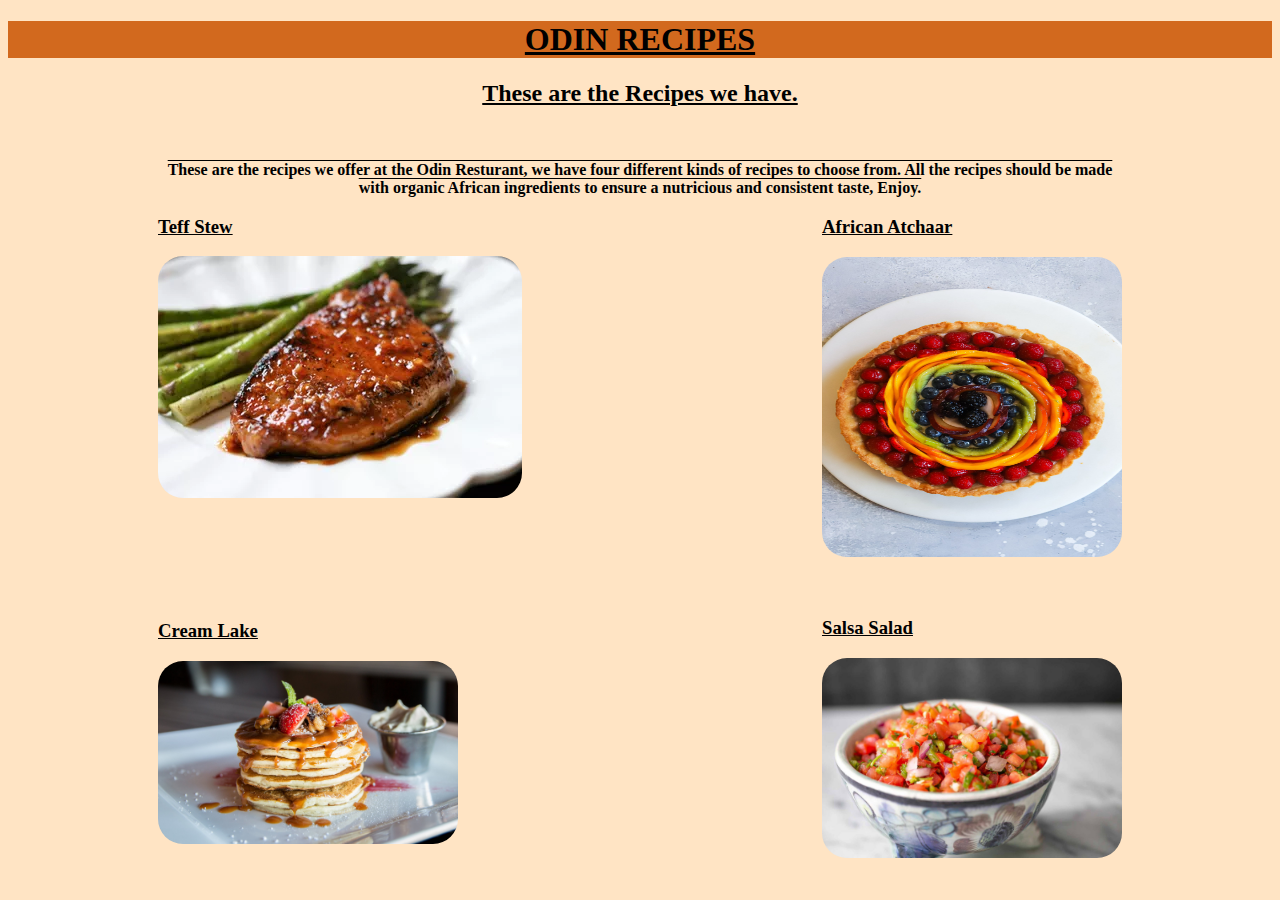
<file: index.html>
<!DOCTYPE html>

<html lang="en">
    <head>
        <meta charset="UTF-8">
        <title>Index Page</title>
        <link rel="stylesheet" href="stylesRecipes.css">
    </head>
    <body>
        <h1>Odin Recipes</h1>

        <h2 style="text-align: center;">These are the Recipes we have.</h2>
        <br>

        <p>
            <strong> These are the recipes we offer at the Odin Resturant,
            we have four different kinds of recipes to choose from.
            All the recipes should be made with organic African ingredients
            to ensure a nutricious and consistent taste, Enjoy.
            </strong>
        </p>

        <div class="TeffImage">
            <h3 class="Teff">Teff Stew</h3>
           <a href="recipes/TeffStew.html"> <img src="recipes/TeffStew.webp" alt="Delicious Teff Stew"> </a>
        
        </div>


        <div class="AtchaarImage">
            <h3 class="Atchaar">African Atchaar</h3>
            <a href="recipes/AfricanAtchar.html"> <img src="recipes/AfricanAtchaar.jpg" alt="Delicious African Atchaar"> </a>
        </div>
        <br>
        
        <div class="CreamLakeImage">
            <h3 class="CreamLake">Cream Lake</h3>
            <a href="recipes/CreamLake.html"> <img src="recipes/CreamLake.jpg" alt="Cream Lake Ice"> </a>
        </div>

        <div class="SalsaImage">
            <h3 class="Salsa">Salsa Salad</h3>
            <a href="recipes/Salsa.html"> <img src="recipes/Salsa.jpg" alt="Salsa Fruit Salad"> </a>
        </div>

    </body>
</html>
</file>
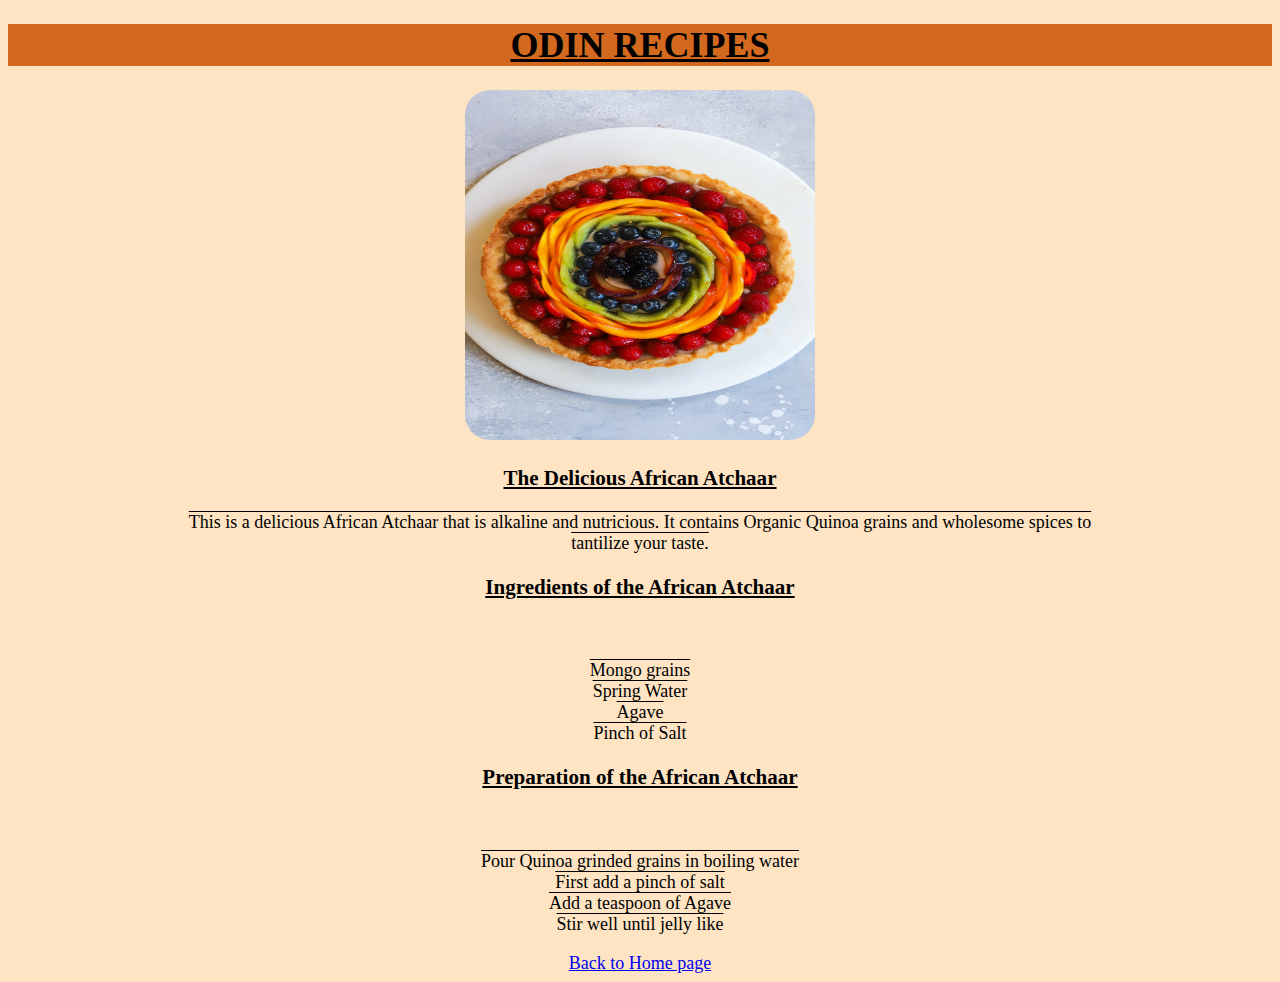
<file: recipes/AfricanAtchar.html>
<!DOCTYPE html>

<html lang="en">
    <head>
        <meta charset="UTF-8">
        <title> African Atchaar Dish</title>
        <link rel="stylesheet" href="styleTeff.css">

    </head>
    <body>
        <h1>Odin Recipes</h1>
        <img src="AfricanAtchaar.jpg" alt="This is the Delicious A. Atchaar" height="350" width="350">
        <h3>The Delicious African Atchaar</h3>

        <p>This is a delicious African Atchaar that is alkaline and nutricious. It contains 
            Organic Quinoa grains and wholesome spices to tantilize your taste.
        </p>

        <h3>Ingredients of the African Atchaar</h3>
        <br>
        
        <p>Mongo grains<br>
            Spring Water<br>
            Agave<br>
            Pinch of Salt</p>
        </ul>
        <h3>Preparation of the African Atchaar</h3>
        <br>
        
            <p>Pour Quinoa grinded grains in boiling water<br>
            First add a pinch of salt<br>
            Add a teaspoon of Agave<br>
            Stir well until jelly like</p>
        

        <a href="../index.html">Back to Home page</a>

        
    </body>
</html>
</file>
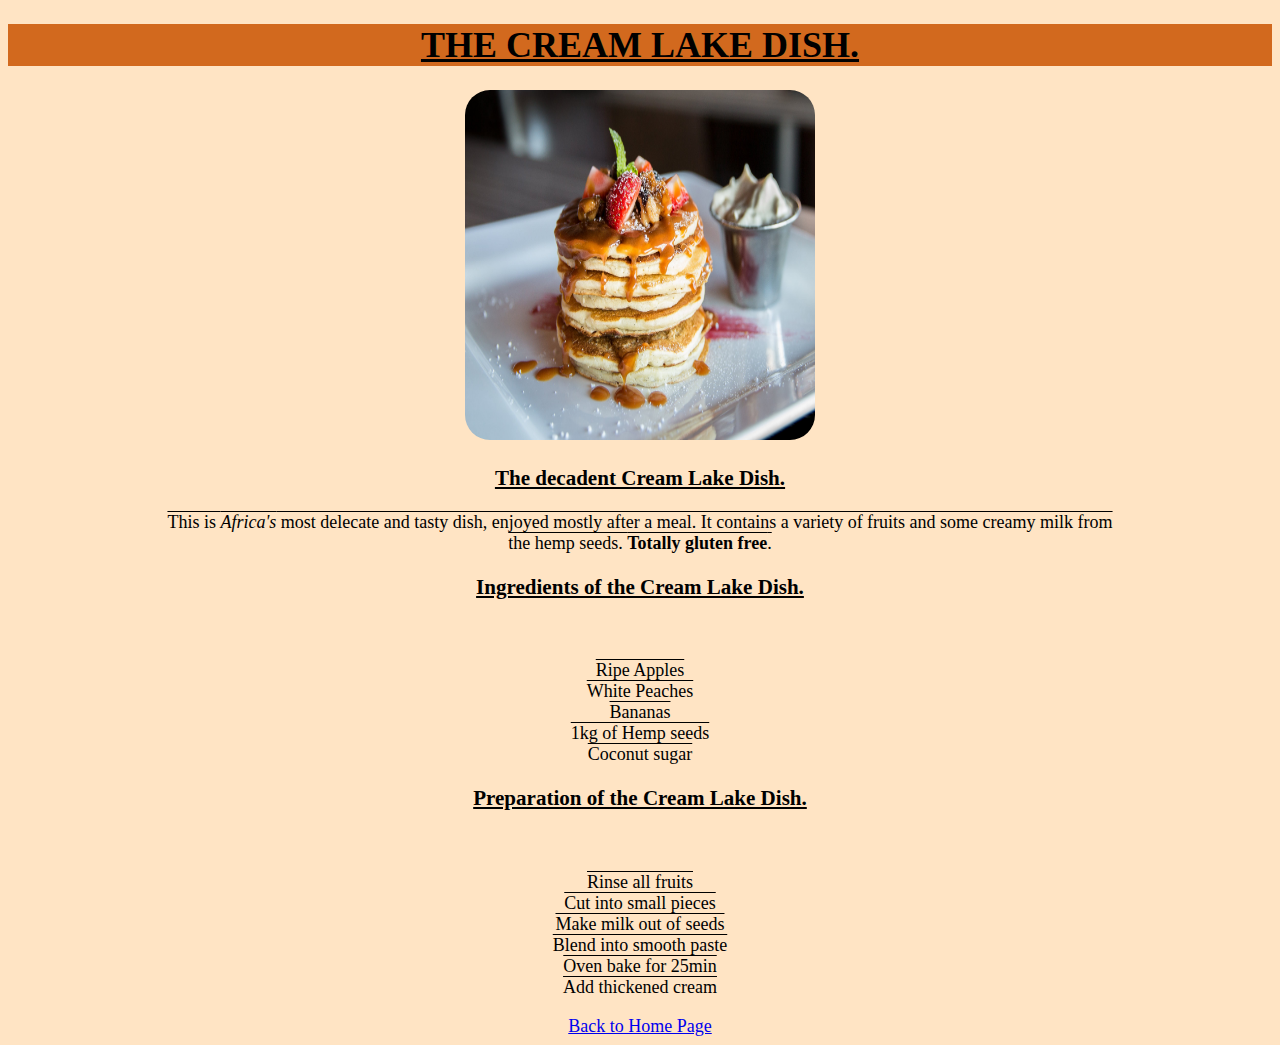
<file: recipes/CreamLake.html>
<!DOCTYPE html>

<html lang="en">
  <head>
    <meta charset="UTF-8">
    <title>CreamLake Dish</title>
    <link rel="stylesheet" href="styleTeff.css">

  </head>

  <body>
    <h1>The Cream Lake Dish.</h1>
    <img src="CreamLake.jpg" alt="Delicious Cream Lake" height="350" width="350">

    <h3>The decadent Cream Lake Dish.</h3>
    <p>This is <em>Africa's</em> most delecate and tasty dish, enjoyed mostly after a meal. It contains a variety of 
       fruits and some creamy milk from the hemp seeds. <strong>Totally gluten free</strong>.
    </p>
 
    <h3>Ingredients of the Cream Lake Dish.</h3>
    <br>
    
      <p>Ripe Apples<br>
      White Peaches<br>
      Bananas<br>
      1kg of Hemp seeds<br>
      Coconut sugar</p>
    

    <h3>Preparation of the Cream Lake Dish.</h3>
    <br>
    
      <p>Rinse all fruits<br>
      Cut into small pieces<br>
      Make milk out of seeds<br>
      Blend into smooth paste<br>
      Oven bake for 25min<br>
      Add thickened cream</p>
    

    <a href="../index.html">Back to Home Page</a>    
  </body>

</html>
</file>
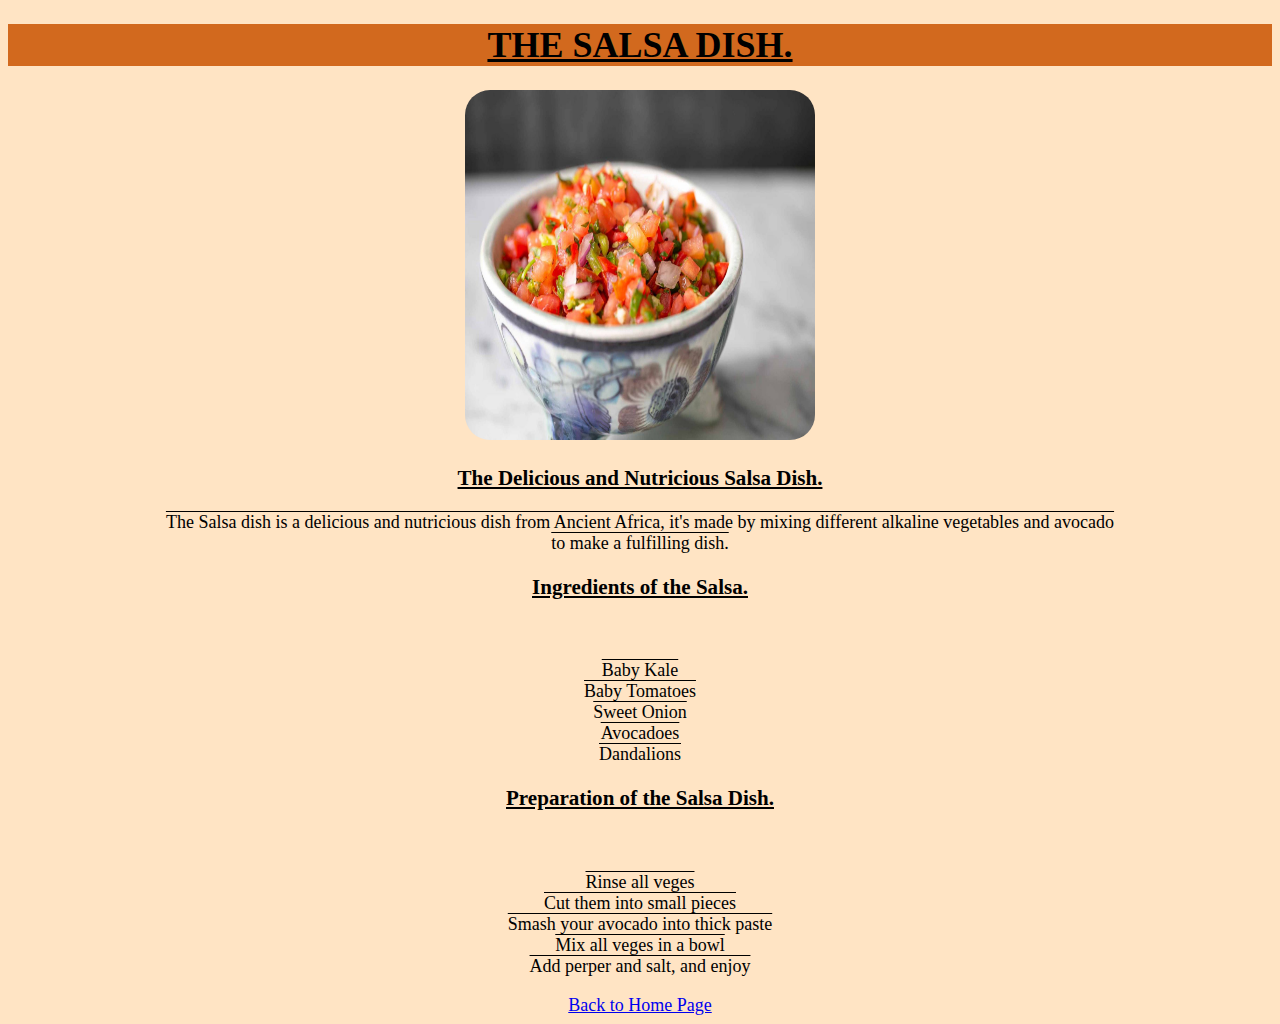
<file: recipes/Salsa.html>
<!DOCTYPE html>

<html lang="en">
  <head>
    <meta charset="UTF-8">
    <title>Salsa Dish</title>
    <link rel="stylesheet" href="styleTeff.css">

  </head>

<body>
  <h1>The Salsa Dish.</h1>
  <img src="Salsa.jpg" alt="Nutricious Salsa" height="350" width="350">

  <h3>The Delicious and Nutricious Salsa Dish.</h3>
  <p>
    The Salsa dish is a delicious and nutricious dish
    from Ancient Africa, it's made by mixing different
    alkaline vegetables and avocado to make a fulfilling
    dish.
  </p>

  <h3>Ingredients of the Salsa.</h3>
  <br>

    <p>Baby Kale<br>
    Baby Tomatoes<br>
    Sweet Onion<br>
    Avocadoes<br>
    Dandalions</p>
  

  <h3>Preparation of the Salsa Dish.</h3>
  <br>
  
    <p>Rinse all veges<br>
    Cut them into small pieces<br>
    Smash your avocado into thick paste<br>
    Mix all veges in a bowl<br>
    Add perper and salt, and enjoy</p>
  

  <a href="../index.html">Back to Home Page</a>

</body>

</html>
</file>
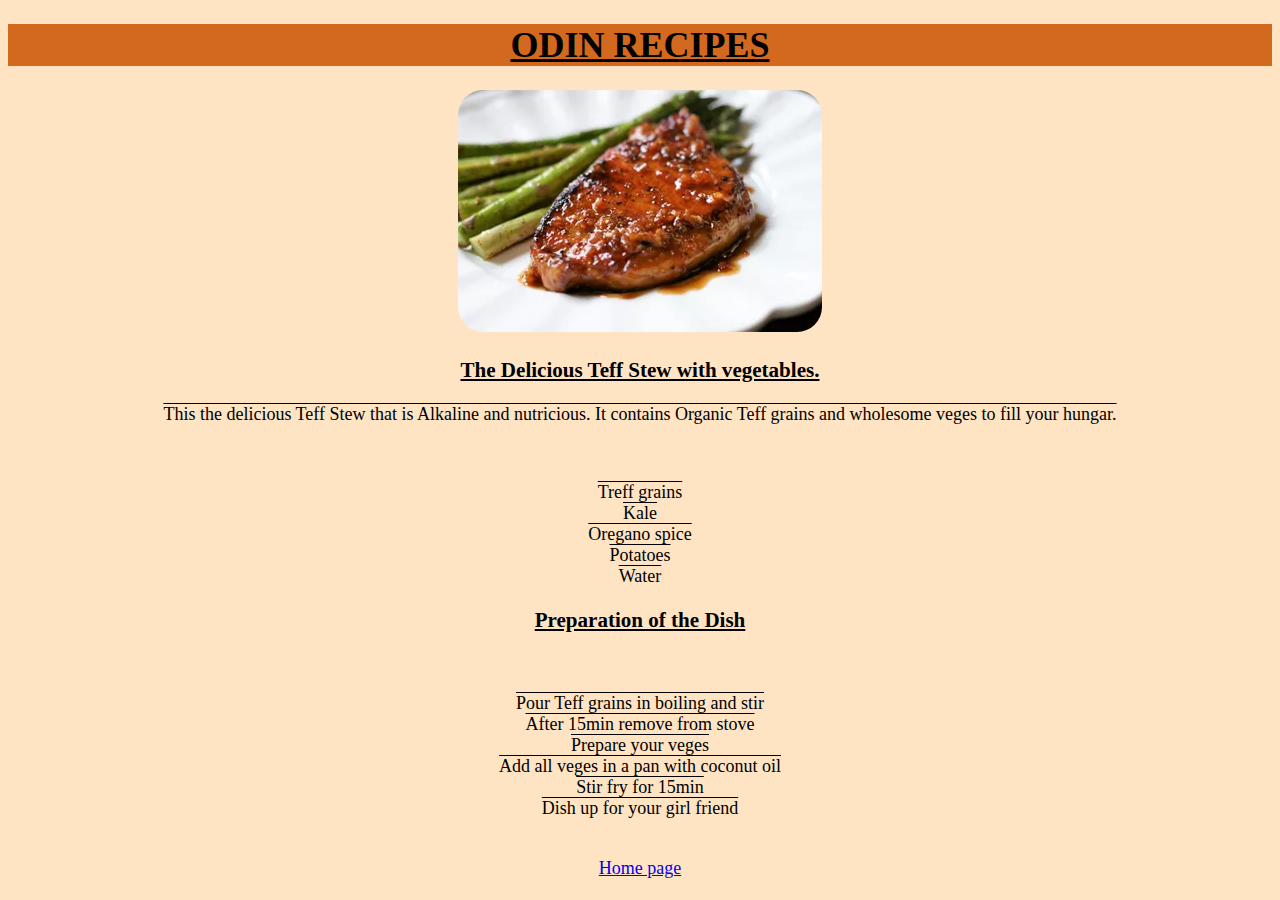
<file: recipes/TeffStew.html>
<!DOCTYPE html>

<html>
    <head>
        <meta charset="UTF-8">
        <title>Teff Stew</title>
        <link rel="stylesheet" href="styleTeff.css">
    </head>
    <body>
        <h1>Odin Recipes</h1>

        <img src="TeffStew.webp" alt="Stew">
        
        <h3>The Delicious Teff Stew with vegetables.</h3>
        <p>This the delicious Teff Stew that is Alkaline 
            and nutricious. It contains Organic Teff grains
            and wholesome veges to fill your hungar.
        </p>
        <br>
        
            <p>Treff grains<br>Kale<br>Oregano spice<br>Potatoes<br>Water</p>
        </ul>
        <h3>Preparation of the Dish</h3>
        <br>
            <p>Pour Teff grains in boiling and stir<br>
            After 15min remove from stove<br>
            Prepare your veges<br>
            Add all veges in a pan with coconut oil<br>
            Stir fry for 15min<br>
            Dish up for your girl friend</p>
        
        <br>

        <a href="../index.html">Home page</a>
            

    </body>
</html>
</file>
<file: stylesRecipes.css>
/* Styling the first project using,
   "advanced" css:-} */

   h1 {
    text-align: center;
    text-transform: uppercase;
    text-decoration-line: underline;
    background-color: chocolate;
    background-size: cover;
   }

   body {
    background-color: bisque;
   }

   p {
    text-align: center;
    margin-left: 150px;
    margin-right: 150px;
    text-decoration-line: overline;
   }

   h2,h3 {
    text-decoration: underline;
   }
 
   img {
    border-radius: 25px;
   }

   .TeffImage {
     height: auto;
     width: 300px;
     margin-left: 150px;
    
    
   }

   .AtchaarImage {
     margin-top: -305px;
     margin-right: 150px;
     float: right;
   }

   .AtchaarImage img {
     height: 300px;
     width: 300px;
   }
   
   .CreamLakeImage {
     height: auto;
     width: 300px;
     margin-left: 150px;
     margin-top: 100px;
   }

   .CreamLakeImage img {
     height: auto;
     width: 300px;
   }

    .SalsaImage {
      height: auto;
      width: 300px;
      float: right;
      margin-top: -250px;
      margin-right: 150px;
    }

    .SalsaImage img {
      height: auto;
      width: 300px;
    }
</file>
<file: recipes/styleTeff.css>
/* This doc will the style the 
   TeffStew.html file. */

   h1 {
      text-align: center;
      text-transform: uppercase;
      text-decoration-line: underline;
      background-color: chocolate;
      background-size: cover;
     }
  
     body {
      background-color: bisque;
      text-align: center;
      font-size: large;
     }

     p {
      text-align: center;
      margin-left: 150px;
      margin-right: 150px;
      text-decoration-line: overline;
     }

     h3 {
      text-decoration: underline;
     }

     img {
      border-radius: 25px;
     }
</file>
